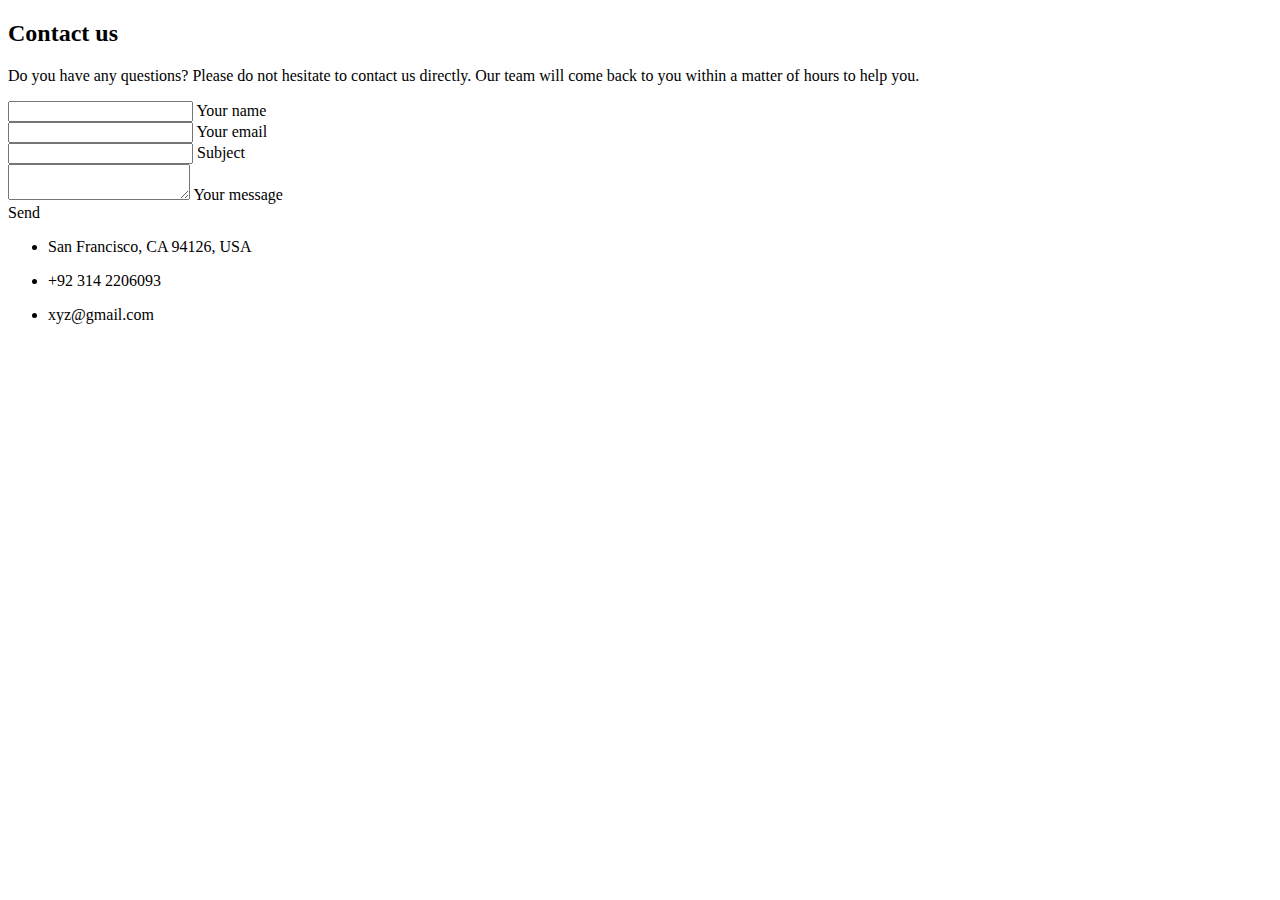
<file: contact.html>
<!DOCTYPE html>
<html lang="en">
<head>
    <meta charset="UTF-8">
    <meta http-equiv="X-UA-Compatible" content="IE=edge">
    <meta name="viewport" content="width=device-width, initial-scale=1.0">
    <title>Contact us</title>
</head>
<body>
    <!--Section: Contact v.2-->
<section class="mb-4">

    <!--Section heading-->
    <h2 class="h1-responsive font-weight-bold text-center my-4">Contact us</h2>
    <!--Section description-->
    <p class="text-center w-responsive mx-auto mb-5">Do you have any questions? Please do not hesitate to contact us directly. Our team will come back to you within
        a matter of hours to help you.</p>

    <div class="row">

        <!--Grid column-->
        <div class="col-md-9 mb-md-0 mb-5">
            <form id="contact-form" name="contact-form" action="mail.php" method="POST">

                <!--Grid row-->
                <div class="row">

                    <!--Grid column-->
                    <div class="col-md-6">
                        <div class="md-form mb-0">
                            <input type="text" id="name" name="name" class="form-control">
                            <label for="name" class="">Your name</label>
                        </div>
                    </div>
                    <!--Grid column-->

                    <!--Grid column-->
                    <div class="col-md-6">
                        <div class="md-form mb-0">
                            <input type="text" id="email" name="email" class="form-control">
                            <label for="email" class="">Your email</label>
                        </div>
                    </div>
                    <!--Grid column-->

                </div>
                <!--Grid row-->

                <!--Grid row-->
                <div class="row">
                    <div class="col-md-12">
                        <div class="md-form mb-0">
                            <input type="text" id="subject" name="subject" class="form-control">
                            <label for="subject" class="">Subject</label>
                        </div>
                    </div>
                </div>
                <!--Grid row-->

                <!--Grid row-->
                <div class="row">

                    <!--Grid column-->
                    <div class="col-md-12">

                        <div class="md-form">
                            <textarea type="text" id="message" name="message" rows="2" class="form-control md-textarea"></textarea>
                            <label for="message">Your message</label>
                        </div>

                    </div>
                </div>
                <!--Grid row-->

            </form>

            <div class="text-center text-md-left">
                <a class="btn btn-primary" onclick="document.getElementById('contact-form').submit();">Send</a>
            </div>
            <div class="status"></div>
        </div>
        <!--Grid column-->

        <!--Grid column-->
        <div class="col-md-3 text-center">
            <ul class="list-unstyled mb-0">
                <li><i class="fas fa-map-marker-alt fa-2x"></i>
                    <p>San Francisco, CA 94126, USA</p>
                </li>

                <li><i class="fas fa-phone mt-4 fa-2x"></i>
                    <p>+92 314 2206093</p>
                </li>

                <li><i class="fas fa-envelope mt-4 fa-2x"></i>
                    <p>xyz@gmail.com</p> 
                </li>
            </ul>
        </div>
        <!--Grid column-->

    </div>

</section>
<!--Section: Contact v.2-->
</body>
</html>
</file>
